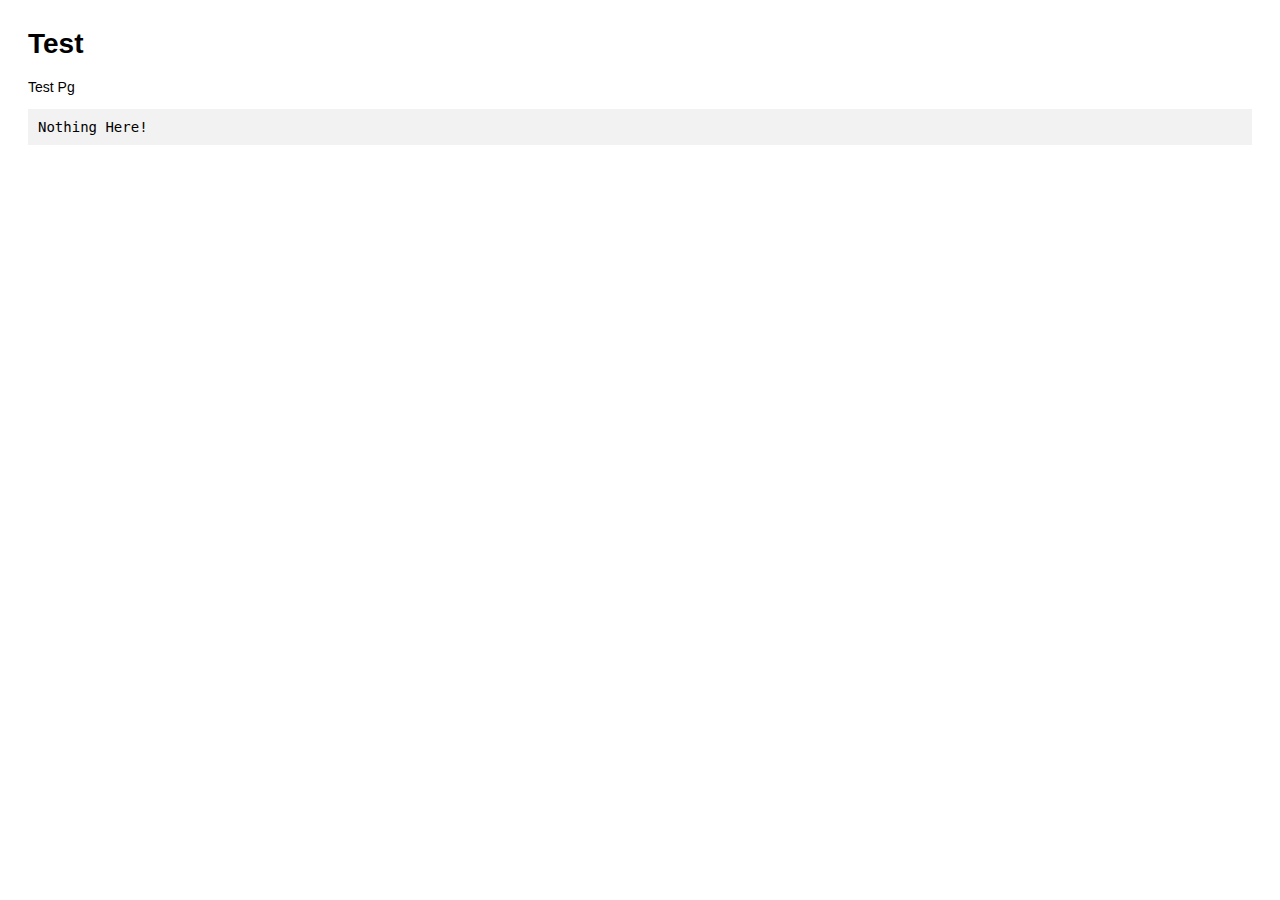
<file: test_page.html>
<html>
  <head>
    <title>This is A testing Page</title>
    <style>
      body {
        padding: 20px;
        font-family: arial, sans-serif;
        font-size: 14px;
      }
      pre {
        background: #F2F2F2;
        padding: 10px;
      }
    </style>
  </head>
  <body>
    <h1>Test</h1>
    <p>Test Pg</p>
    <pre>Nothing Here!</pre>
  </body>
</html>
</file>
